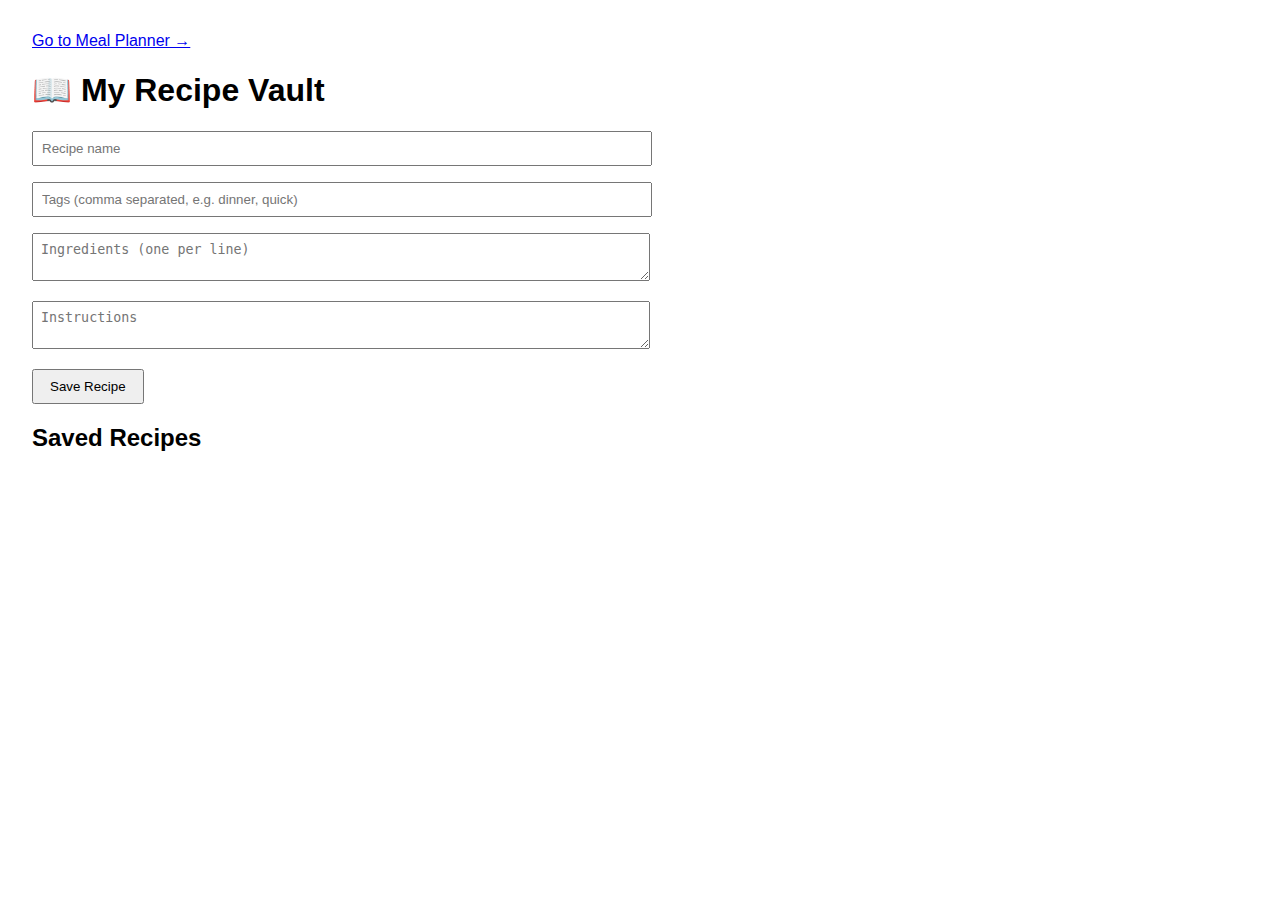
<file: index.html>
<!DOCTYPE html>
<html lang="en">
<head>
  <meta charset="UTF-8" />
  <meta name="viewport" content="width=device-width, initial-scale=1.0"/>
  <title>Recipe Vault</title>
  <link rel="stylesheet" href="style.css" />
</head>
<body>
    <a href="meal-planner.html">Go to Meal Planner →</a>
  <h1>📖 My Recipe Vault</h1>

  <form id="recipe-form">
    <input type="text" id="recipe-name" placeholder="Recipe name" required />
    <input type="text" id="recipe-tags" placeholder="Tags (comma separated, e.g. dinner, quick)" />
    <textarea id="recipe-ingredients" placeholder="Ingredients (one per line)" required></textarea>
    <textarea id="recipe-steps" placeholder="Instructions" required></textarea>
    <button type="submit">Save Recipe</button>
  </form>

  <h2>Saved Recipes</h2>
  <div id="recipe-list"></div>

  <script src="script.js"></script>
</body>
</html>
</file>
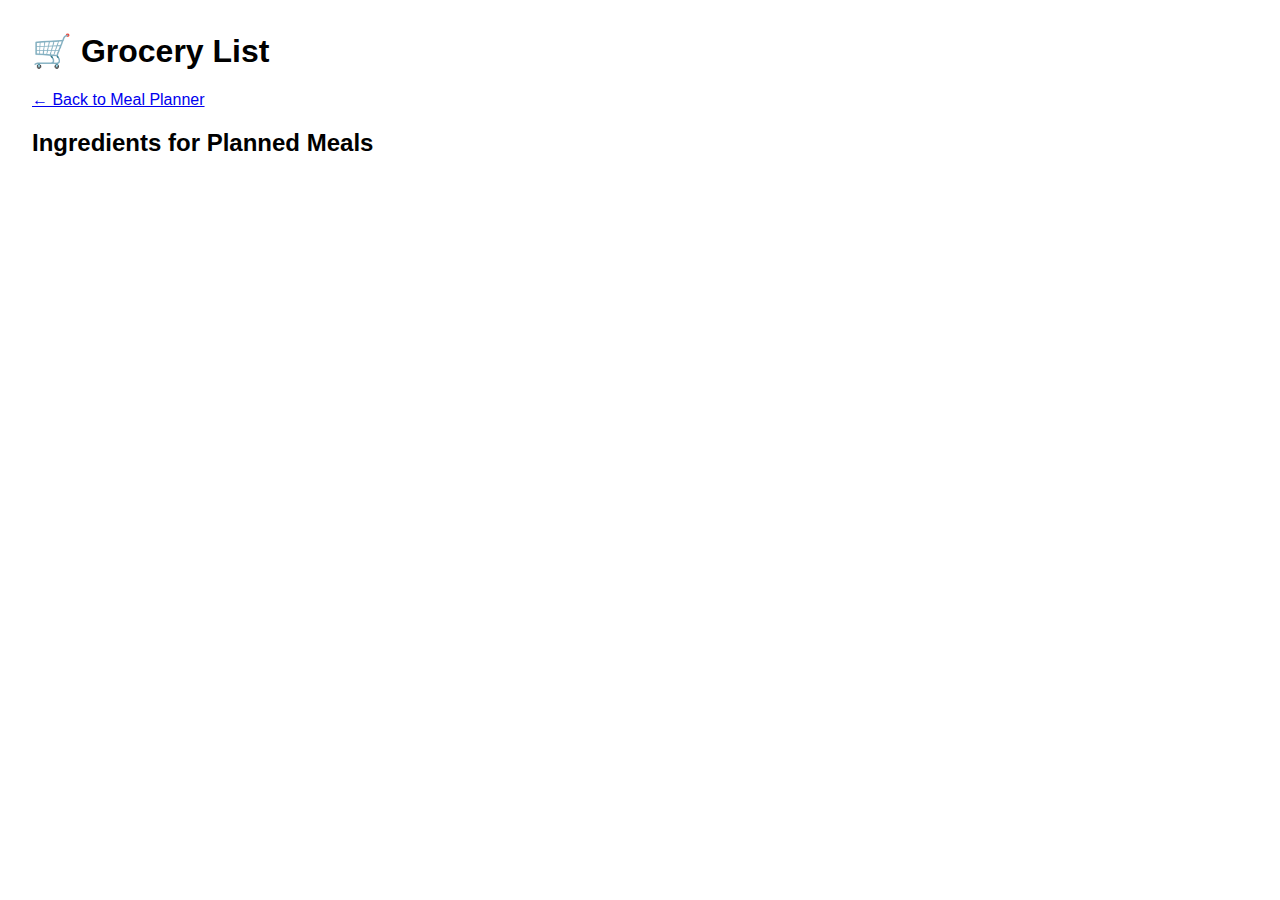
<file: grocery-list.html>
<!DOCTYPE html>
<html lang="en">
<head>
  <meta charset="UTF-8" />
  <meta name="viewport" content="width=device-width, initial-scale=1.0"/>
  <title>Grocery List</title>
  <link rel="stylesheet" href="style.css" />
</head>
<body>
  <h1>🛒 Grocery List</h1>
  <a href="meal-planner.html">← Back to Meal Planner</a>
  <div id="grocery-list"></div>

  <script src="script.js"></script>
</body>
</html>
</file>
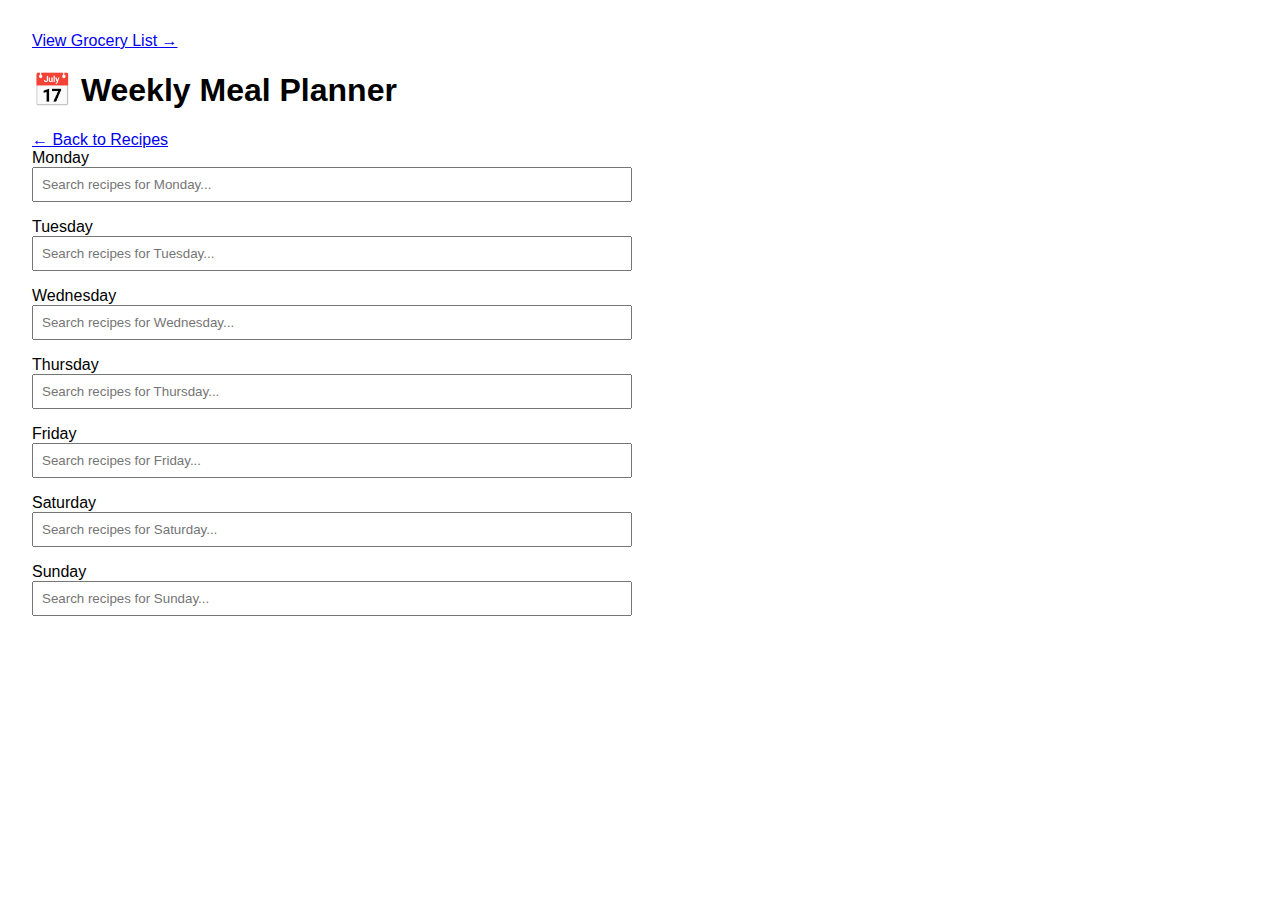
<file: meal-planner.html>
<!DOCTYPE html>
<html lang="en">
<head>
  <meta charset="UTF-8" />
  <meta name="viewport" content="width=device-width, initial-scale=1.0"/>
  <title>Weekly Meal Planner</title>
  <link rel="stylesheet" href="style.css" />
</head>
<body>
    <a href="grocery-list.html">View Grocery List →</a>

  <h1>📅 Weekly Meal Planner</h1>
  <a href="index.html">← Back to Recipes</a>
  <div id="meal-planner"></div>

  <script src="script.js"></script>
</body>
</html>
</file>
<file: style.css>
body {
    font-family: sans-serif;
    margin: 2rem;
    max-width: 600px;
  }
  
  textarea, input {
    width: 100%;
    margin-bottom: 1rem;
    padding: 0.5rem;
  }
  
  button {
    padding: 0.5rem 1rem;
    cursor: pointer;
  }
  
  .recipe-card {
    border: 1px solid #ddd;
    border-radius: 8px;
    padding: 1rem;
    margin-bottom: 1rem;
    background: #f9f9f9;
  }
</file>
